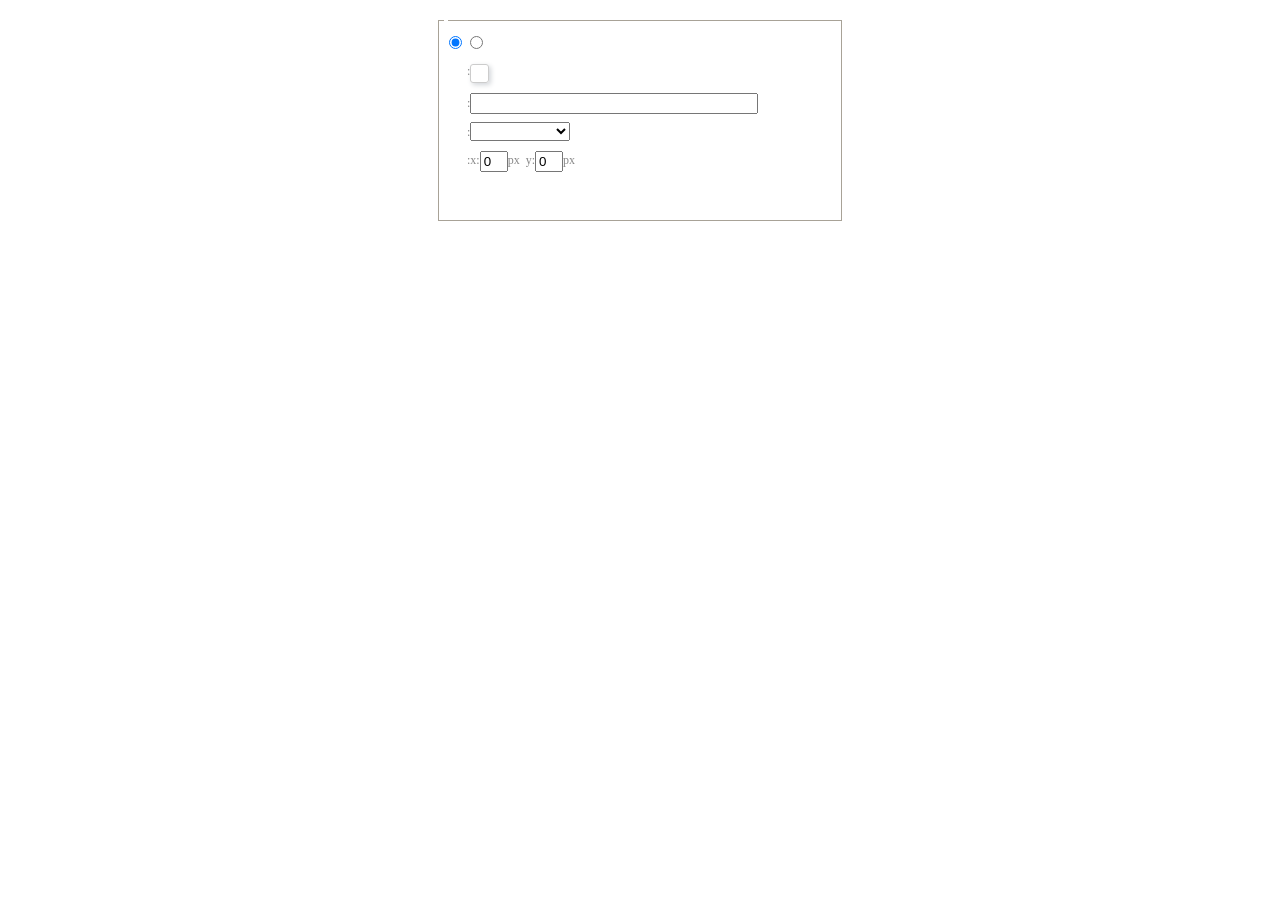
<file: src/main/resources/static/assets/ueditor/dialogs/background/background.html>
<!DOCTYPE HTML>
<html>
<head>
    <meta http-equiv="Content-Type" content="text/html;charset=utf-8"/>
    <script type="text/javascript" src="../internal.js"></script>
    <link rel="stylesheet" type="text/css" href="background.css">
</head>
<body>
    <div id="bg_container" class="wrapper">
        <div id="tabHeads" class="tabhead">
            <span class="focus" data-content-id="normal"><var id="lang_background_normal"></var></span>
            <span class="" data-content-id="imgManager"><var id="lang_background_local"></var></span>
        </div>
        <div id="tabBodys" class="tabbody">
            <div id="normal" class="panel focus">
                <fieldset class="bgarea">
                    <legend><var id="lang_background_set"></var></legend>
                    <div class="content">
                        <div>
                            <label><input id="nocolorRadio" class="iptradio" type="radio" name="t" value="none" checked="checked"><var id="lang_background_none"></var></label>
                            <label><input id="coloredRadio" class="iptradio" type="radio" name="t" value="color"><var id="lang_background_colored"></var></label>
                        </div>
                        <div class="wrapcolor pl">
                            <div class="color">
                                <var id="lang_background_color"></var>:
                            </div>
                            <div id="colorPicker"></div>
                            <div class="clear"></div>
                        </div>
                        <div class="wrapcolor pl">
                            <label><var id="lang_background_netimg"></var>:</label><input class="txt" type="text" id="url">
                        </div>
                        <div id="alignment" class="alignment">
                            <var id="lang_background_align"></var>:<select id="repeatType">
                                <option value="center"></option>
                                <option value="repeat-x"></option>
                                <option value="repeat-y"></option>
                                <option value="repeat"></option>
                                <option value="self"></option>
                            </select>
                        </div>
                        <div id="custom" >
                            <var id="lang_background_position"></var>:x:<input type="text" size="1" id="x" maxlength="4" value="0">px&nbsp;&nbsp;y:<input type="text" size="1" id="y" maxlength="4" value="0">px
                        </div>
                    </div>
                </fieldset>

            </div>
            <div id="imgManager" class="panel">
                <div id="imageList" style=""></div>
            </div>
        </div>
    </div>
    <script type="text/javascript" src="background.js"></script>
</body>
</html>
</file>
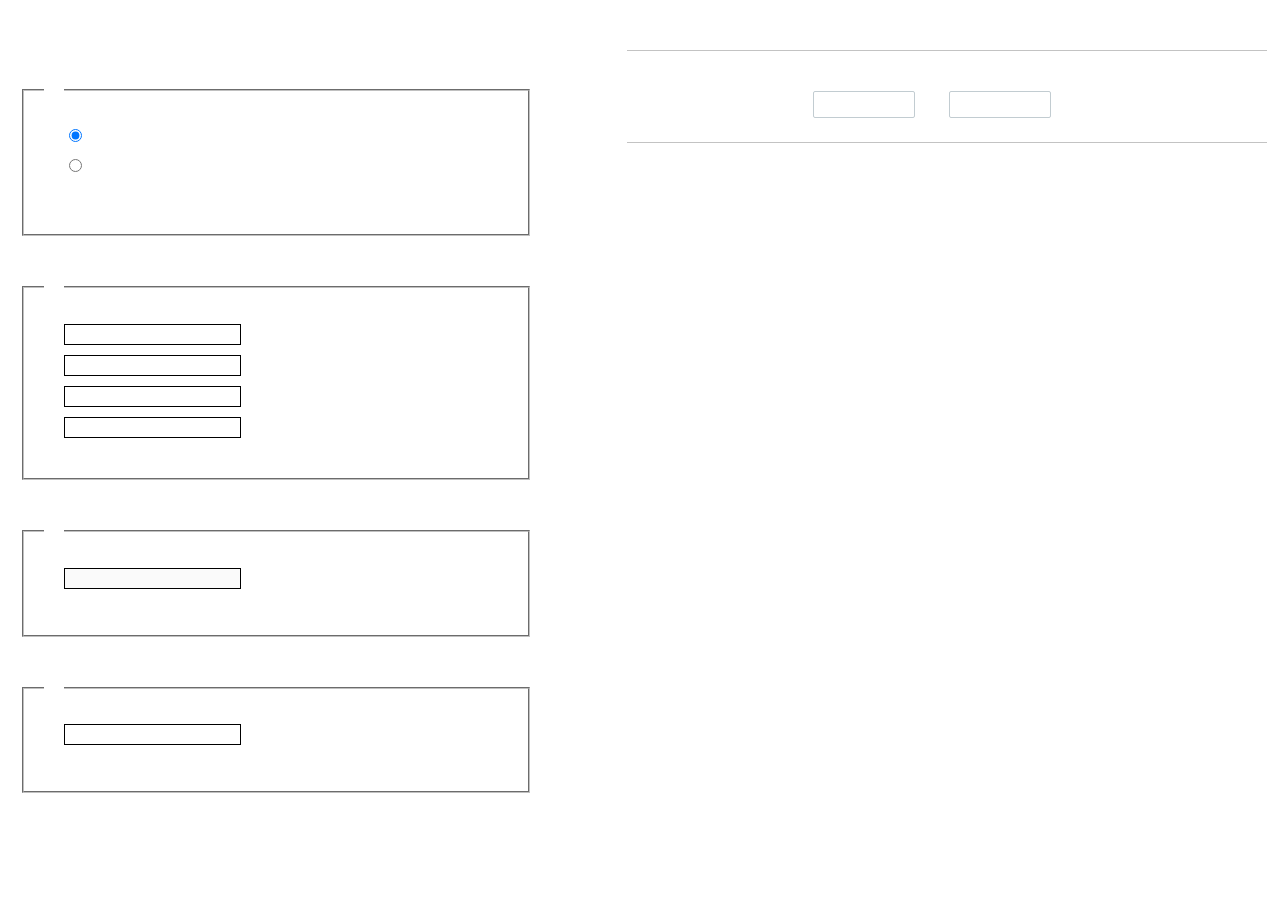
<file: src/main/resources/static/assets/ueditor/dialogs/charts/charts.html>
<!DOCTYPE html>
<html>
    <head>
        <title>chart</title>
        <meta chartset="utf-8">
        <link rel="stylesheet" type="text/css" href="charts.css">
        <script type="text/javascript" src="../internal.js"></script>
    </head>
    <body>
        <div class="main">
            <div class="table-view">
                <h3><var id="lang_data_source"></var></h3>
                <div id="tableContainer" class="table-container"></div>
                <h3><var id="lang_chart_format"></var></h3>
                <form name="data-form">
                    <div class="charts-format">
                        <fieldset>
                            <legend><var id="lang_data_align"></var></legend>
                            <div class="format-item-container">
                                <label>
                                    <input type="radio" class="format-ctrl not-pie-item" name="charts-format" value="1" checked="checked">
                                    <var id="lang_chart_align_same"></var>
                                </label>
                                <label>
                                    <input type="radio" class="format-ctrl not-pie-item" name="charts-format" value="-1">
                                    <var id="lang_chart_align_reverse"></var>
                                </label>
                                <br>
                            </div>
                        </fieldset>
                        <fieldset>
                            <legend><var id="lang_chart_title"></var></legend>
                            <div class="format-item-container">
                                <label>
                                    <var id="lang_chart_main_title"></var><input type="text" name="title" class="data-item">
                                </label>
                                <label>
                                    <var id="lang_chart_sub_title"></var><input type="text" name="sub-title" class="data-item not-pie-item">
                                </label>
                                <label>
                                    <var id="lang_chart_x_title"></var><input type="text" name="x-title" class="data-item not-pie-item">
                                </label>
                                <label>
                                    <var id="lang_chart_y_title"></var><input type="text" name="y-title" class="data-item not-pie-item">
                                </label>
                            </div>
                        </fieldset>
                        <fieldset>
                            <legend><var id="lang_chart_tip"></var></legend>
                            <div class="format-item-container">
                                <label>
                                    <var id="lang_cahrt_tip_prefix"></var>
                                    <input type="text" id="tipInput" name="tip" class="data-item" disabled="disabled">
                                </label>
                                <p><var id="lang_cahrt_tip_description"></var></p>
                            </div>
                        </fieldset>
                        <fieldset>
                            <legend><var id="lang_chart_data_unit"></var></legend>
                            <div class="format-item-container">
                                <label><var id="lang_chart_data_unit_title"></var><input type="text" name="unit" class="data-item"></label>
                                <p><var id="lang_chart_data_unit_description"></var></p>
                            </div>
                        </fieldset>
                    </div>
                </form>
            </div>
            <div class="charts-view">
                <div id="chartsContainer" class="charts-container"></div>
                <div id="chartsType" class="charts-type">
                    <h3><var id="lang_chart_type"></var></h3>
                    <div class="scroll-view">
                        <div class="scroll-container">
                            <div id="scrollBed" class="scroll-bed"></div>
                        </div>
                        <div id="buttonContainer" class="button-container">
                            <a href="#" data-title="prev"><var id="lang_prev_btn"></var></a>
                            <a href="#" data-title="next"><var id="lang_next_btn"></var></a>
                        </div>
                    </div>
                </div>
            </div>
        </div>
        <script src="../../third-party/jquery-1.10.2.min.js"></script>
        <script src="../../third-party/highcharts/highcharts.js"></script>
        <script src="chart.config.js"></script>
        <script src="charts.js"></script>
    </body>
</html>
</file>
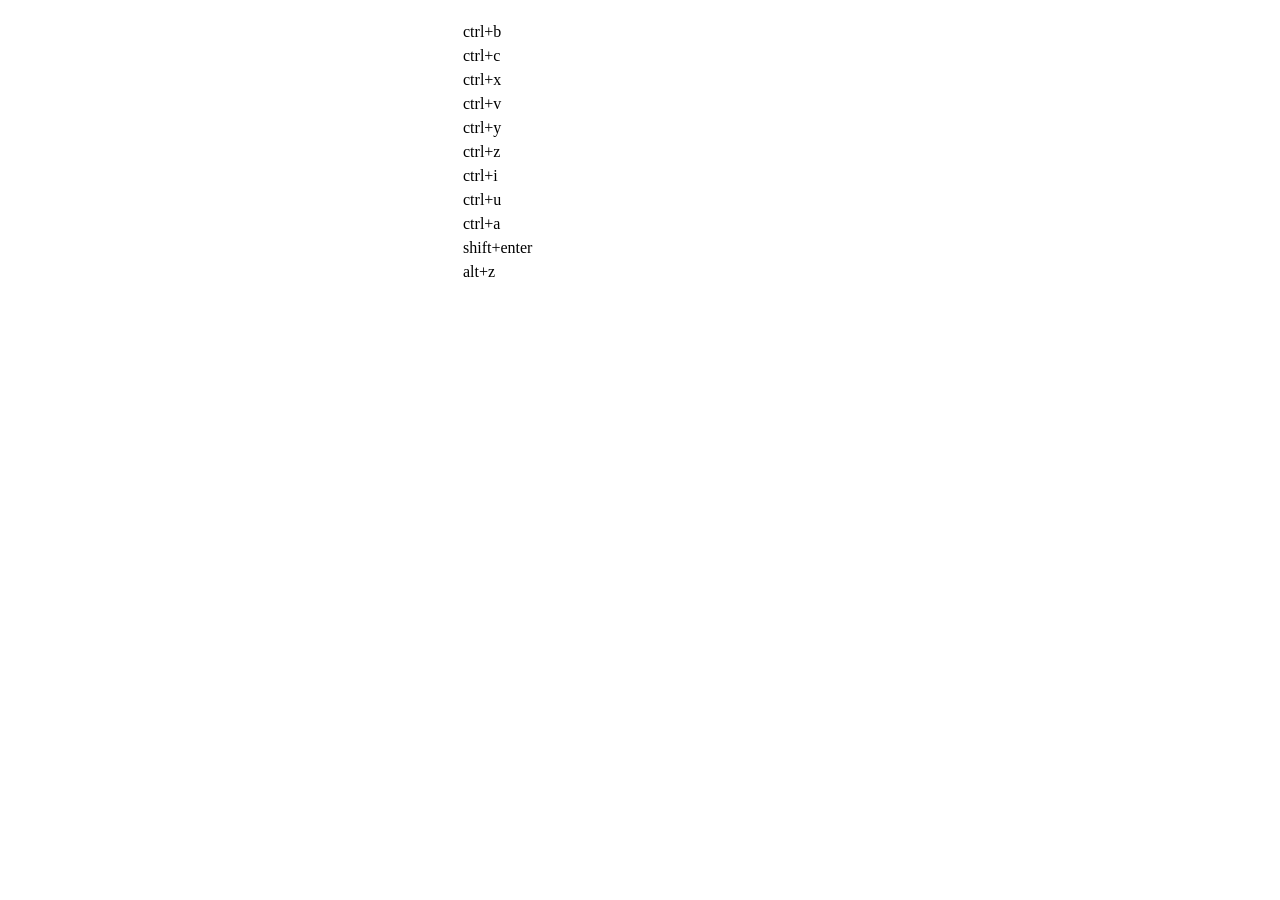
<file: src/main/resources/static/assets/ueditor/dialogs/help/help.html>
<!DOCTYPE HTML PUBLIC "-//W3C//DTD HTML 4.01 Transitional//EN"
        "http://www.w3.org/TR/html4/loose.dtd">
<html>
<head>
    <title>帮助</title>
    <meta content="text/html; charset=utf-8" http-equiv="Content-Type"/>
    <script type="text/javascript" src="../internal.js"></script>
    <link rel="stylesheet" type="text/css" href="help.css">
</head>
<body>
<div class="wrapper" id="helptab">
    <div id="tabHeads" class="tabhead">
        <span class="focus" tabsrc="about"><var id="lang_input_about"></var></span>
        <span tabsrc="shortcuts"><var id="lang_input_shortcuts"></var></span>
    </div>
    <div id="tabBodys" class="tabbody">
        <div id="about" class="panel">
            <h1>UEditor</h1>
            <p id="version"></p>
            <p><var id="lang_input_introduction"></var></p>
        </div>
        <div id="shortcuts" class="panel">
            <table>
                <thead>
                <tr>
                    <td><var id="lang_Txt_shortcuts"></var></td>
                    <td><var id="lang_Txt_func"></var></td>
                </tr>
                </thead>
                <tbody>
                <tr>
                    <td>ctrl+b</td>
                    <td><var id="lang_Txt_bold"></var></td>
                </tr>
                <tr>
                    <td>ctrl+c</td>
                    <td><var id="lang_Txt_copy"></var></td>
                </tr>
                <tr>
                    <td>ctrl+x</td>
                    <td><var id="lang_Txt_cut"></var></td>
                </tr>
                <tr>
                    <td>ctrl+v</td>
                    <td><var id="lang_Txt_Paste"></var></td>
                </tr>
                <tr>
                    <td>ctrl+y</td>
                    <td><var id="lang_Txt_undo"></var></td>
                </tr>
                <tr>
                    <td>ctrl+z</td>
                    <td><var id="lang_Txt_redo"></var></td>
                </tr>
                <tr>
                    <td>ctrl+i</td>
                    <td><var id="lang_Txt_italic"></var></td>
                </tr>
                <tr>
                    <td>ctrl+u</td>
                    <td><var id="lang_Txt_underline"></var></td>
                </tr>
                <tr>
                    <td>ctrl+a</td>
                    <td><var id="lang_Txt_selectAll"></var></td>
                </tr>
                <tr>
                    <td>shift+enter</td>
                    <td><var id="lang_Txt_visualEnter"></var></td>
                </tr>
                <tr>
                    <td>alt+z</td>
                    <td><var id="lang_Txt_fullscreen"></var></td>
                </tr>
                </tbody>
            </table>
        </div>
    </div>
</div>
<script type="text/javascript" src="help.js"></script>
</body>
</html>
</file>
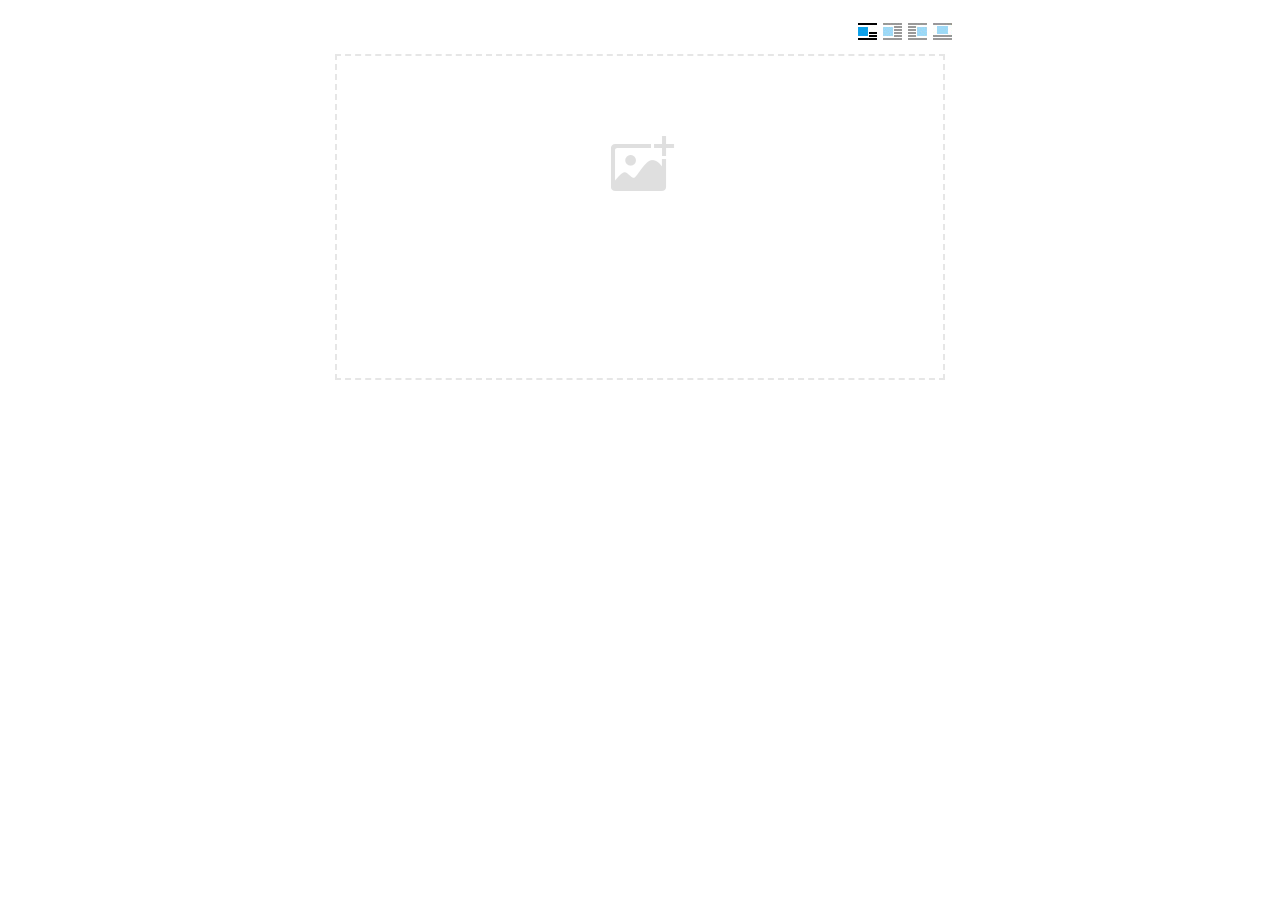
<file: src/main/resources/static/assets/ueditor/dialogs/image/image.html>
<!doctype html>
<html>
<head>
    <meta charset="UTF-8">
    <title>ueditor图片对话框</title>
    <script type="text/javascript" src="../internal.js"></script>

    <!-- jquery -->
    <script type="text/javascript" src="../../third-party/jquery-1.10.2.min.js"></script>

    <!-- webuploader -->
    <script src="../../third-party/webuploader/webuploader.min.js"></script>
    <link rel="stylesheet" type="text/css" href="../../third-party/webuploader/webuploader.css">

    <!-- image dialog -->
    <link rel="stylesheet" href="image.css" type="text/css" />
</head>
<body>

    <div class="wrapper">
        <div id="tabhead" class="tabhead">
            <span class="tab" data-content-id="remote"><var id="lang_tab_remote"></var></span>
            <span class="tab focus" data-content-id="upload"><var id="lang_tab_upload"></var></span>
            <span class="tab" data-content-id="online"><var id="lang_tab_online"></var></span>
            <span class="tab" data-content-id="search"><var id="lang_tab_search"></var></span>
        </div>
        <div class="alignBar">
            <label class="algnLabel"><var id="lang_input_align"></var></label>
                    <span id="alignIcon">
                        <span id="noneAlign" class="none-align focus" data-align="none"></span>
                        <span id="leftAlign" class="left-align" data-align="left"></span>
                        <span id="rightAlign" class="right-align" data-align="right"></span>
                        <span id="centerAlign" class="center-align" data-align="center"></span>
                    </span>
            <input id="align" name="align" type="hidden" value="none"/>
        </div>
        <div id="tabbody" class="tabbody">

            <!-- 远程图片 -->
            <div id="remote" class="panel">
                <div class="top">
                    <div class="row">
                        <label for="url"><var id="lang_input_url"></var></label>
                        <span><input class="text" id="url" type="text"/></span>
                    </div>
                </div>
                <div class="left">
                    <div class="row">
                        <label><var id="lang_input_size"></var></label>
                        <span><var id="lang_input_width">&nbsp;&nbsp;</var><input class="text" type="text" id="width"/>px </span>
                        <span><var id="lang_input_height">&nbsp;&nbsp;</var><input class="text" type="text" id="height"/>px </span>
                        <span><input id="lock" type="checkbox" disabled="disabled"><span id="lockicon"></span></span>
                    </div>
                    <div class="row">
                        <label><var id="lang_input_border"></var></label>
                        <span><input class="text" type="text" id="border"/>px </span>
                    </div>
                    <div class="row">
                        <label><var id="lang_input_vhspace"></var></label>
                        <span><input class="text" type="text" id="vhSpace"/>px </span>
                    </div>
                    <div class="row">
                        <label><var id="lang_input_title"></var></label>
                        <span><input class="text" type="text" id="title"/></span>
                    </div>
                </div>
                <div class="right"><div id="preview"></div></div>
            </div>

            <!-- 上传图片 -->
            <div id="upload" class="panel focus">
                <div id="queueList" class="queueList">
                    <div class="statusBar element-invisible">
                        <div class="progress">
                            <span class="text">0%</span>
                            <span class="percentage"></span>
                        </div><div class="info"></div>
                        <div class="btns">
                            <div id="filePickerBtn"></div>
                            <div class="uploadBtn"><var id="lang_start_upload"></var></div>
                        </div>
                    </div>
                    <div id="dndArea" class="placeholder">
                        <div class="filePickerContainer">
                            <div id="filePickerReady"></div>
                        </div>
                    </div>
                    <ul class="filelist element-invisible">
                        <li id="filePickerBlock" class="filePickerBlock"></li>
                    </ul>
                </div>
            </div>

            <!-- 在线图片 -->
            <div id="online" class="panel">
                <div id="imageList"><var id="lang_imgLoading"></var></div>
            </div>

            <!-- 搜索图片 -->
            <div id="search" class="panel">
                <div class="searchBar">
                    <input id="searchTxt" class="searchTxt text" type="text" />
                    <select id="searchType" class="searchType">
                        <option value="&s=4&z=0"></option>
                        <option value="&s=1&z=19"></option>
                        <option value="&s=2&z=0"></option>
                        <option value="&s=3&z=0"></option>
                    </select>
                    <input id="searchReset" type="button"  />
                    <input id="searchBtn" type="button"  />
                </div>
                <div id="searchList" class="searchList"><ul id="searchListUl"></ul></div>
            </div>

        </div>
    </div>
    <script type="text/javascript" src="image.js"></script>

</body>
</html>
</file>
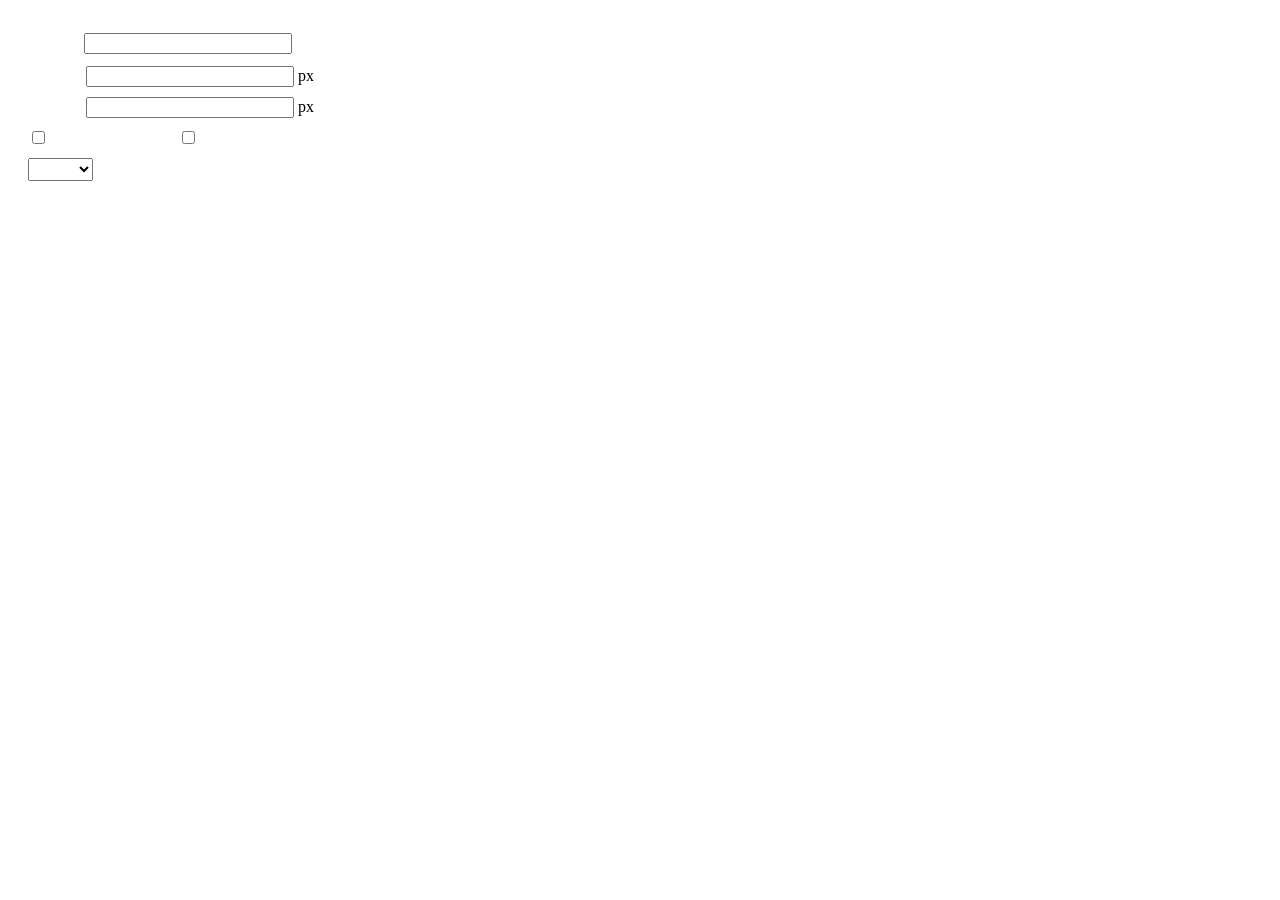
<file: src/main/resources/static/assets/ueditor/dialogs/insertframe/insertframe.html>
<!DOCTYPE html>
<html>
<head>
    <meta http-equiv="Content-Type" content="text/html; charset=utf-8"/>
    <title></title>
    <script type="text/javascript" src="../internal.js"></script>
    <style type="text/css">
        .warp {width: 320px;height: 153px;margin-left:5px;padding: 20px 0 0 15px;position: relative;}
        #url {width: 290px; margin-bottom: 2px; margin-left: -6px; margin-left: -2px\9;*margin-left:0;_margin-left:0; }
        .format span{display: inline-block; width: 58px;text-align: center; zoom:1;}
        table td{padding:5px 0;}
        #align{width: 65px;height: 23px;line-height: 22px;}
    </style>
</head>
<body>
<div class="warp">
        <table width="300" cellpadding="0" cellspacing="0">
            <tr>
                <td colspan="2" class="format">
                    <span><var id="lang_input_address"></var></span>
                    <input style="width:200px" id="url" type="text" value=""/>
                </td>
            </tr>
            <tr>
                <td colspan="2" class="format"><span><var id="lang_input_width"></var></span><input style="width:200px" type="text" id="width"/> px</td>

            </tr>
            <tr>
                <td colspan="2" class="format"><span><var id="lang_input_height"></var></span><input style="width:200px" type="text" id="height"/> px</td>
            </tr>
            <tr>
                <td><span><var id="lang_input_isScroll"></var></span><input type="checkbox" id="scroll"/> </td>
                <td><span><var id="lang_input_frameborder"></var></span><input type="checkbox" id="frameborder"/> </td>
            </tr>

            <tr>
                <td colspan="2"><span><var id="lang_input_alignMode"></var></span>
                    <select id="align">
                        <option value=""></option>
                        <option value="left"></option>
                        <option value="right"></option>
                    </select>
                </td>
            </tr>
        </table>
</div>
<script type="text/javascript">
    var iframe = editor._iframe;
    if(iframe){
        $G("url").value = iframe.getAttribute("src")||"";
        $G("width").value = iframe.getAttribute("width")||iframe.style.width.replace("px","")||"";
        $G("height").value = iframe.getAttribute("height") || iframe.style.height.replace("px","") ||"";
        $G("scroll").checked = (iframe.getAttribute("scrolling") == "yes") ? true : false;
        $G("frameborder").checked = (iframe.getAttribute("frameborder") == "1") ? true : false;
        $G("align").value = iframe.align ? iframe.align : "";
    }
    function queding(){
        var  url = $G("url").value.replace(/^\s*|\s*$/ig,""),
                width = $G("width").value,
                height = $G("height").value,
                scroll = $G("scroll"),
                frameborder = $G("frameborder"),
                float = $G("align").value,
                newIframe = editor.document.createElement("iframe"),
                div;
        if(!url){
            alert(lang.enterAddress);
            return false;
        }
        newIframe.setAttribute("src",/http:\/\/|https:\/\//ig.test(url) ? url : "http://"+url);
        /^[1-9]+[.]?\d*$/g.test( width ) ? newIframe.setAttribute("width",width) : "";
        /^[1-9]+[.]?\d*$/g.test( height ) ? newIframe.setAttribute("height",height) : "";
        scroll.checked ?  newIframe.setAttribute("scrolling","yes") : newIframe.setAttribute("scrolling","no");
        frameborder.checked ?  newIframe.setAttribute("frameborder","1",0) : newIframe.setAttribute("frameborder","0",0);
        float ? newIframe.setAttribute("align",float) :  newIframe.setAttribute("align","");
        if(iframe){
            iframe.parentNode.insertBefore(newIframe,iframe);
            domUtils.remove(iframe);
        }else{
            div = editor.document.createElement("div");
            div.appendChild(newIframe);
            editor.execCommand("inserthtml",div.innerHTML);
        }
        editor._iframe = null;
        dialog.close();
    }
    dialog.onok = queding;
    $G("url").onkeydown = function(evt){
        evt = evt || event;
        if(evt.keyCode == 13){
            queding();
        }
    };
    $focus($G( "url" ));

</script>
</body>
</html>
</file>
<file: src/main/resources/static/assets/ueditor/dialogs/background/background.css>
.wrapper{ width: 424px;margin: 10px auto; zoom:1;position: relative}
.tabbody{height:225px;}
.tabbody .panel { position: absolute;width:100%; height:100%;background: #fff; display: none;}
.tabbody .focus { display: block;}

body{font-size: 12px;color: #888;overflow: hidden;}
input,label{vertical-align:middle}
.clear{clear: both;}
.pl{padding-left: 18px;padding-left: 23px\9;}

#imageList {width: 420px;height: 215px;margin-top: 10px;overflow: hidden;overflow-y: auto;}
#imageList div {float: left;width: 100px;height: 95px;margin: 5px 10px;}
#imageList img {cursor: pointer;border: 2px solid white;}

.bgarea{margin: 10px;padding: 5px;height: 84%;border: 1px solid #A8A297;}
.content div{margin: 10px 0 10px 5px;}
.content .iptradio{margin: 0px 5px 5px 0px;}
.txt{width:280px;}

.wrapcolor{height: 19px;}
div.color{float: left;margin: 0;}
#colorPicker{width: 17px;height: 17px;border: 1px solid #CCC;display: inline-block;border-radius: 3px;box-shadow: 2px 2px 5px #D3D6DA;margin: 0;float: left;}
div.alignment,#custom{margin-left: 23px;margin-left: 28px\9;}
#custom input{height: 15px;min-height: 15px;width:20px;}
#repeatType{width:100px;}


/* 图片管理样式 */
#imgManager {
    width: 100%;
    height: 225px;
}
#imgManager #imageList{
    width: 100%;
    overflow-x: hidden;
    overflow-y: auto;
}
#imgManager ul {
    display: block;
    list-style: none;
    margin: 0;
    padding: 0;
}
#imgManager li {
    float: left;
    display: block;
    list-style: none;
    padding: 0;
    width: 113px;
    height: 113px;
    margin: 9px 0 0 19px;
    background-color: #eee;
    overflow: hidden;
    cursor: pointer;
    position: relative;
}
#imgManager li.clearFloat {
    float: none;
    clear: both;
    display: block;
    width:0;
    height:0;
    margin: 0;
    padding: 0;
}
#imgManager li img {
    cursor: pointer;
}
#imgManager li .icon {
    cursor: pointer;
    width: 113px;
    height: 113px;
    position: absolute;
    top: 0;
    left: 0;
    z-index: 2;
    border: 0;
    background-repeat: no-repeat;
}
#imgManager li .icon:hover {
    width: 107px;
    height: 107px;
    border: 3px solid #1094fa;
}
#imgManager li.selected .icon {
    background-image: url(images/success.png);
    background-position: 75px 75px;
}
#imgManager li.selected .icon:hover {
    width: 107px;
    height: 107px;
    border: 3px solid #1094fa;
    background-position: 72px 72px;
}
</file>
<file: src/main/resources/static/assets/ueditor/dialogs/charts/charts.css>
html, body {
    width: 100%;
    height: 100%;
    margin: 0;
    padding: 0;
    overflow-x: hidden;
}

.main {
    width: 100%;
    overflow: hidden;
}

.table-view {
    height: 100%;
    float: left;
    margin: 20px;
    width: 40%;
}

.table-view .table-container {
    width: 100%;
    margin-bottom: 50px;
    overflow: scroll;
}

.table-view th {
    padding: 5px 10px;
    background-color: #F7F7F7;
}

.table-view td {
    width: 50px;
    text-align: center;
    padding:0;
}

.table-container input {
    width: 40px;
    padding: 5px;
    border: none;
    outline: none;
}

.table-view caption {
    font-size: 18px;
    text-align: left;
}

.charts-view {
    /*margin-left: 49%!important;*/
    width: 50%;
    margin-left: 49%;
    height: 400px;
}

.charts-container {
    border-left: 1px solid #c3c3c3;
}

.charts-format fieldset {
    padding-left: 20px;
    margin-bottom: 50px;
}

.charts-format legend {
    padding-left: 10px;
    padding-right: 10px;
}

.format-item-container {
    padding: 20px;
}

.format-item-container label {
    display: block;
    margin: 10px 0;
}

.charts-format .data-item {
    border: 1px solid black;
    outline: none;
    padding: 2px 3px;
}

/* 图表类型 */

.charts-type {
    margin-top: 50px;
    height: 300px;
}

.scroll-view {
    border: 1px solid #c3c3c3;
    border-left: none;
    border-right: none;
    overflow: hidden;
}

.scroll-container {
    margin: 20px;
    width: 100%;
    overflow: hidden;
}

.scroll-bed {
    width: 10000px;
    _margin-top: 20px;
    -webkit-transition: margin-left .5s ease;
    -moz-transition: margin-left .5s ease;
    transition: margin-left .5s ease;
}

.view-box {
    display: inline-block;
    *display: inline;
    *zoom: 1;
    margin-right: 20px;
    border: 2px solid white;
    line-height: 0;
    overflow: hidden;
    cursor: pointer;
}

.view-box img {
    border: 1px solid #cecece;
}

.view-box.selected {
    border-color: #7274A7;
}

.button-container {
    margin-bottom: 20px;
    text-align: center;
}

.button-container a {
    display: inline-block;
    width: 100px;
    height: 25px;
    line-height: 25px;
    border: 1px solid #c2ccd1;
    margin-right: 30px;
    text-decoration: none;
    color: black;
    -webkit-border-radius: 2px;
    -moz-border-radius: 2px;
    border-radius: 2px;
}

.button-container a:HOVER {
    background: #fcfcfc;
}

.button-container a:ACTIVE {
    border-top-color: #c2ccd1;
    box-shadow:inset 0 5px 4px -4px rgba(49, 49, 64, 0.1);
}

.edui-charts-not-data {
    height: 100px;
    line-height: 100px;
    text-align: center;
}
</file>
<file: src/main/resources/static/assets/ueditor/dialogs/help/help.css>
.wrapper{width: 370px;margin: 10px auto;zoom: 1;}
.tabbody{height: 360px;}
.tabbody .panel{width:100%;height: 360px;position: absolute;background: #fff;}
.tabbody .panel h1{font-size:26px;margin: 5px 0 0 5px;}
.tabbody .panel p{font-size:12px;margin: 5px 0 0 5px;}
.tabbody table{width:90%;line-height: 20px;margin: 5px 0 0 5px;;}
.tabbody table thead{font-weight: bold;line-height: 25px;}
</file>
<file: src/main/resources/static/assets/ueditor/third-party/webuploader/webuploader.css>
.webuploader-container {
	position: relative;
}
.webuploader-element-invisible {
	position: absolute !important;
	clip: rect(1px 1px 1px 1px); /* IE6, IE7 */
    clip: rect(1px,1px,1px,1px);
}
.webuploader-pick {
	position: relative;
	display: inline-block;
	cursor: pointer;
	background: #00b7ee;
	padding: 10px 15px;
	color: #fff;
	text-align: center;
	border-radius: 3px;
	overflow: hidden;
}
.webuploader-pick-hover {
	background: #00a2d4;
}

.webuploader-pick-disable {
	opacity: 0.6;
	pointer-events:none;
}
</file>
<file: src/main/resources/static/assets/ueditor/dialogs/image/image.css>
@charset "utf-8";
/* dialog样式 */
.wrapper {
    zoom: 1;
    width: 630px;
    *width: 626px;
    height: 380px;
    margin: 0 auto;
    padding: 10px;
    position: relative;
    font-family: sans-serif;
}

/*tab样式框大小*/
.tabhead {
    float:left;
}
.tabbody {
    width: 100%;
    height: 346px;
    position: relative;
    clear: both;
}

.tabbody .panel {
    position: absolute;
    width: 0;
    height: 0;
    background: #fff;
    overflow: hidden;
    display: none;
}

.tabbody .panel.focus {
    width: 100%;
    height: 346px;
    display: block;
}

/* 图片对齐方式 */
.alignBar{
    float:right;
    margin-top: 5px;
    position: relative;
}

.alignBar .algnLabel{
    float:left;
    height: 20px;
    line-height: 20px;
}

.alignBar #alignIcon{
    zoom:1;
    _display: inline;
    display: inline-block;
    position: relative;
}
.alignBar #alignIcon span{
    float: left;
    cursor: pointer;
    display: block;
    width: 19px;
    height: 17px;
    margin-right: 3px;
    margin-left: 3px;
    background-image: url(./images/alignicon.jpg);
}
.alignBar #alignIcon .none-align{
    background-position: 0 -18px;
}
.alignBar #alignIcon .left-align{
    background-position: -20px -18px;
}
.alignBar #alignIcon .right-align{
    background-position: -40px -18px;
}
.alignBar #alignIcon .center-align{
    background-position: -60px -18px;
}
.alignBar #alignIcon .none-align.focus{
    background-position: 0 0;
}
.alignBar #alignIcon .left-align.focus{
    background-position: -20px 0;
}
.alignBar #alignIcon .right-align.focus{
    background-position: -40px 0;
}
.alignBar #alignIcon .center-align.focus{
    background-position: -60px 0;
}




/* 远程图片样式 */
#remote {
    z-index: 200;
}

#remote .top{
    width: 100%;
    margin-top: 25px;
}
#remote .left{
    display: block;
    float: left;
    width: 300px;
    height:10px;
}
#remote .right{
    display: block;
    float: right;
    width: 300px;
    height:10px;
}
#remote .row{
    margin-left: 20px;
    clear: both;
    height: 40px;
}

#remote .row label{
    text-align: center;
    width: 50px;
    zoom:1;
    _display: inline;
    display:inline-block;
    vertical-align: middle;
}
#remote .row label.algnLabel{
    float: left;

}

#remote input.text{
    width: 150px;
    padding: 3px 6px;
    font-size: 14px;
    line-height: 1.42857143;
    color: #555;
    background-color: #fff;
    background-image: none;
    border: 1px solid #ccc;
    border-radius: 4px;
    -webkit-box-shadow: inset 0 1px 1px rgba(0, 0, 0, .075);
    box-shadow: inset 0 1px 1px rgba(0, 0, 0, .075);
    -webkit-transition: border-color ease-in-out .15s, box-shadow ease-in-out .15s;
    transition: border-color ease-in-out .15s, box-shadow ease-in-out .15s;
}
#remote input.text:focus {
    border-color: #66afe9;
    outline: 0;
    -webkit-box-shadow: inset 0 1px 1px rgba(0, 0, 0, .075), 0 0 8px rgba(102, 175, 233, .6);
    box-shadow: inset 0 1px 1px rgba(0, 0, 0, .075), 0 0 8px rgba(102, 175, 233, .6);
}
#remote #url{
    width: 500px;
    margin-bottom: 2px;
}
#remote #width,
#remote #height{
    width: 20px;
    margin-left: 2px;
    margin-right: 2px;
}
#remote #border,
#remote #vhSpace,
#remote #title{
    width: 180px;
    margin-right: 5px;
}
#remote #lock{
}
#remote #lockicon{
    zoom: 1;
    _display:inline;
    display: inline-block;
    width: 20px;
    height: 20px;
    background: url("../../themes/default/images/lock.gif") -13px -13px no-repeat;
    vertical-align: middle;
}
#remote #preview{
    clear: both;
    width: 260px;
    height: 240px;
    z-index: 9999;
    margin-top: 10px;
    background-color: #eee;
    overflow: hidden;
}

/* 上传图片 */
.tabbody #upload.panel {
    width: 0;
    height: 0;
    overflow: hidden;
    position: absolute !important;
    clip: rect(1px, 1px, 1px, 1px);
    background: #fff;
    display: block;
}

.tabbody #upload.panel.focus {
    width: 100%;
    height: 346px;
    display: block;
    clip: auto;
}

#upload .queueList {
    margin: 0;
    width: 100%;
    height: 100%;
    position: absolute;
    overflow: hidden;
}

#upload p {
    margin: 0;
}

.element-invisible {
    width: 0 !important;
    height: 0 !important;
    border: 0;
    padding: 0;
    margin: 0;
    overflow: hidden;
    position: absolute !important;
    clip: rect(1px, 1px, 1px, 1px);
}

#upload .placeholder {
    margin: 10px;
    border: 2px dashed #e6e6e6;
    *border: 0px dashed #e6e6e6;
    height: 172px;
    padding-top: 150px;
    text-align: center;
    background: url(./images/image.png) center 70px no-repeat;
    color: #cccccc;
    font-size: 18px;
    position: relative;
    top:0;
    *top: 10px;
}

#upload .placeholder .webuploader-pick {
    font-size: 18px;
    background: #00b7ee;
    border-radius: 3px;
    line-height: 44px;
    padding: 0 30px;
    *width: 120px;
    color: #fff;
    display: inline-block;
    margin: 0 auto 20px auto;
    cursor: pointer;
    box-shadow: 0 1px 1px rgba(0, 0, 0, 0.1);
}

#upload .placeholder .webuploader-pick-hover {
    background: #00a2d4;
}


#filePickerContainer {
    text-align: center;
}

#upload .placeholder .flashTip {
    color: #666666;
    font-size: 12px;
    position: absolute;
    width: 100%;
    text-align: center;
    bottom: 20px;
}

#upload .placeholder .flashTip a {
    color: #0785d1;
    text-decoration: none;
}

#upload .placeholder .flashTip a:hover {
    text-decoration: underline;
}

#upload .placeholder.webuploader-dnd-over {
    border-color: #999999;
}

#upload .filelist {
    list-style: none;
    margin: 0;
    padding: 0;
    overflow-x: hidden;
    overflow-y: auto;
    position: relative;
    height: 300px;
}

#upload .filelist:after {
    content: '';
    display: block;
    width: 0;
    height: 0;
    overflow: hidden;
    clear: both;
    position: relative;
}

#upload .filelist li {
    width: 113px;
    height: 113px;
    background: url(./images/bg.png);
    text-align: center;
    margin: 9px 0 0 9px;
    *margin: 6px 0 0 6px;
    position: relative;
    display: block;
    float: left;
    overflow: hidden;
    font-size: 12px;
}

#upload .filelist li p.log {
    position: relative;
    top: -45px;
}

#upload .filelist li p.title {
    position: absolute;
    top: 0;
    left: 0;
    width: 100%;
    overflow: hidden;
    white-space: nowrap;
    text-overflow: ellipsis;
    top: 5px;
    text-indent: 5px;
    text-align: left;
}

#upload .filelist li p.progress {
    position: absolute;
    width: 100%;
    bottom: 0;
    left: 0;
    height: 8px;
    overflow: hidden;
    z-index: 50;
    margin: 0;
    border-radius: 0;
    background: none;
    -webkit-box-shadow: 0 0 0;
}

#upload .filelist li p.progress span {
    display: none;
    overflow: hidden;
    width: 0;
    height: 100%;
    background: #1483d8 url(./images/progress.png) repeat-x;

    -webit-transition: width 200ms linear;
    -moz-transition: width 200ms linear;
    -o-transition: width 200ms linear;
    -ms-transition: width 200ms linear;
    transition: width 200ms linear;

    -webkit-animation: progressmove 2s linear infinite;
    -moz-animation: progressmove 2s linear infinite;
    -o-animation: progressmove 2s linear infinite;
    -ms-animation: progressmove 2s linear infinite;
    animation: progressmove 2s linear infinite;

    -webkit-transform: translateZ(0);
}

@-webkit-keyframes progressmove {
    0% {
        background-position: 0 0;
    }
    100% {
        background-position: 17px 0;
    }
}

@-moz-keyframes progressmove {
    0% {
        background-position: 0 0;
    }
    100% {
        background-position: 17px 0;
    }
}

@keyframes progressmove {
    0% {
        background-position: 0 0;
    }
    100% {
        background-position: 17px 0;
    }
}

#upload .filelist li p.imgWrap {
    position: relative;
    z-index: 2;
    line-height: 113px;
    vertical-align: middle;
    overflow: hidden;
    width: 113px;
    height: 113px;

    -webkit-transform-origin: 50% 50%;
    -moz-transform-origin: 50% 50%;
    -o-transform-origin: 50% 50%;
    -ms-transform-origin: 50% 50%;
    transform-origin: 50% 50%;

    -webit-transition: 200ms ease-out;
    -moz-transition: 200ms ease-out;
    -o-transition: 200ms ease-out;
    -ms-transition: 200ms ease-out;
    transition: 200ms ease-out;
}

#upload .filelist li img {
    width: 100%;
}

#upload .filelist li p.error {
    background: #f43838;
    color: #fff;
    position: absolute;
    bottom: 0;
    left: 0;
    height: 28px;
    line-height: 28px;
    width: 100%;
    z-index: 100;
    display:none;
}

#upload .filelist li .success {
    display: block;
    position: absolute;
    left: 0;
    bottom: 0;
    height: 40px;
    width: 100%;
    z-index: 200;
    background: url(./images/success.png) no-repeat right bottom;
    background: url(./images/success.gif) no-repeat right bottom \9;
}

#upload .filelist li.filePickerBlock {
    width: 113px;
    height: 113px;
    background: url(./images/image.png) no-repeat center 12px;
    border: 1px solid #eeeeee;
    border-radius: 0;
}
#upload .filelist li.filePickerBlock div.webuploader-pick  {
    width: 100%;
    height: 100%;
    margin: 0;
    padding: 0;
    opacity: 0;
    background: none;
    font-size: 0;
}

#upload .filelist div.file-panel {
    position: absolute;
    height: 0;
    filter: progid:DXImageTransform.Microsoft.gradient(GradientType=0, startColorstr='#80000000', endColorstr='#80000000') \0;
    background: rgba(0, 0, 0, 0.5);
    width: 100%;
    top: 0;
    left: 0;
    overflow: hidden;
    z-index: 300;
}

#upload .filelist div.file-panel span {
    width: 24px;
    height: 24px;
    display: inline;
    float: right;
    text-indent: -9999px;
    overflow: hidden;
    background: url(./images/icons.png) no-repeat;
    background: url(./images/icons.gif) no-repeat \9;
    margin: 5px 1px 1px;
    cursor: pointer;
    -webkit-tap-highlight-color: rgba(0,0,0,0);
    -webkit-user-select: none;
    -moz-user-select: none;
    -ms-user-select: none;
    user-select: none;
}

#upload .filelist div.file-panel span.rotateLeft {
    display:none;
    background-position: 0 -24px;
}

#upload .filelist div.file-panel span.rotateLeft:hover {
    background-position: 0 0;
}

#upload .filelist div.file-panel span.rotateRight {
    display:none;
    background-position: -24px -24px;
}

#upload .filelist div.file-panel span.rotateRight:hover {
    background-position: -24px 0;
}

#upload .filelist div.file-panel span.cancel {
    background-position: -48px -24px;
}

#upload .filelist div.file-panel span.cancel:hover {
    background-position: -48px 0;
}

#upload .statusBar {
    height: 45px;
    border-bottom: 1px solid #dadada;
    margin: 0 10px;
    padding: 0;
    line-height: 45px;
    vertical-align: middle;
    position: relative;
}

#upload .statusBar .progress {
    border: 1px solid #1483d8;
    width: 198px;
    background: #fff;
    height: 18px;
    position: absolute;
    top: 12px;
    display: none;
    text-align: center;
    line-height: 18px;
    color: #6dbfff;
    margin: 0 10px 0 0;
}
#upload .statusBar .progress span.percentage {
    width: 0;
    height: 100%;
    left: 0;
    top: 0;
    background: #1483d8;
    position: absolute;
}
#upload .statusBar .progress span.text {
    position: relative;
    z-index: 10;
}

#upload .statusBar .info {
    display: inline-block;
    font-size: 14px;
    color: #666666;
}

#upload .statusBar .btns {
    position: absolute;
    top: 7px;
    right: 0;
    line-height: 30px;
}

#filePickerBtn {
    display: inline-block;
    float: left;
}
#upload .statusBar .btns .webuploader-pick,
#upload .statusBar .btns .uploadBtn,
#upload .statusBar .btns .uploadBtn.state-uploading,
#upload .statusBar .btns .uploadBtn.state-paused {
    background: #ffffff;
    border: 1px solid #cfcfcf;
    color: #565656;
    padding: 0 18px;
    display: inline-block;
    border-radius: 3px;
    margin-left: 10px;
    cursor: pointer;
    font-size: 14px;
    float: left;
    -webkit-user-select: none;
    -moz-user-select: none;
    -ms-user-select: none;
    user-select: none;
}
#upload .statusBar .btns .webuploader-pick-hover,
#upload .statusBar .btns .uploadBtn:hover,
#upload .statusBar .btns .uploadBtn.state-uploading:hover,
#upload .statusBar .btns .uploadBtn.state-paused:hover {
    background: #f0f0f0;
}

#upload .statusBar .btns .uploadBtn,
#upload .statusBar .btns .uploadBtn.state-paused{
    background: #00b7ee;
    color: #fff;
    border-color: transparent;
}
#upload .statusBar .btns .uploadBtn:hover,
#upload .statusBar .btns .uploadBtn.state-paused:hover{
    background: #00a2d4;
}

#upload .statusBar .btns .uploadBtn.disabled {
    pointer-events: none;
    filter:alpha(opacity=60);
    -moz-opacity:0.6;
    -khtml-opacity: 0.6;
    opacity: 0.6;
}



/* 图片管理样式 */
#online {
    width: 100%;
    height: 336px;
    padding: 10px 0 0 0;
}
#online #imageList{
    width: 100%;
    height: 100%;
    overflow-x: hidden;
    overflow-y: auto;
    position: relative;
}
#online ul {
    display: block;
    list-style: none;
    margin: 0;
    padding: 0;
}
#online li {
    float: left;
    display: block;
    list-style: none;
    padding: 0;
    width: 113px;
    height: 113px;
    margin: 0 0 9px 9px;
    *margin: 0 0 6px 6px;
    background-color: #eee;
    overflow: hidden;
    cursor: pointer;
    position: relative;
}
#online li.clearFloat {
    float: none;
    clear: both;
    display: block;
    width:0;
    height:0;
    margin: 0;
    padding: 0;
}
#online li img {
    cursor: pointer;
}
#online li .icon {
    cursor: pointer;
    width: 113px;
    height: 113px;
    position: absolute;
    top: 0;
    left: 0;
    z-index: 2;
    border: 0;
    background-repeat: no-repeat;
}
#online li .icon:hover {
    width: 107px;
    height: 107px;
    border: 3px solid #1094fa;
}
#online li.selected .icon {
    background-image: url(images/success.png);
    background-image: url(images/success.gif)\9;
    background-position: 75px 75px;
}
#online li.selected .icon:hover {
    width: 107px;
    height: 107px;
    border: 3px solid #1094fa;
    background-position: 72px 72px;
}


/* 图片搜索样式 */
#search .searchBar {
    width: 100%;
    height: 30px;
    margin: 10px 0 5px 0;
    padding: 0;
}

#search input.text{
    width: 150px;
    padding: 3px 6px;
    font-size: 14px;
    line-height: 1.42857143;
    color: #555;
    background-color: #fff;
    background-image: none;
    border: 1px solid #ccc;
    border-radius: 4px;
    -webkit-box-shadow: inset 0 1px 1px rgba(0, 0, 0, .075);
    box-shadow: inset 0 1px 1px rgba(0, 0, 0, .075);
    -webkit-transition: border-color ease-in-out .15s, box-shadow ease-in-out .15s;
    transition: border-color ease-in-out .15s, box-shadow ease-in-out .15s;
}
#search input.text:focus {
    border-color: #66afe9;
    outline: 0;
    -webkit-box-shadow: inset 0 1px 1px rgba(0, 0, 0, .075), 0 0 8px rgba(102, 175, 233, .6);
    box-shadow: inset 0 1px 1px rgba(0, 0, 0, .075), 0 0 8px rgba(102, 175, 233, .6);
}
#search input.searchTxt {
    margin-left:5px;
    padding-left: 5px;
    background: #FFF;
    width: 300px;
    *width: 260px;
    height: 21px;
    line-height: 21px;
    float: left;
    dislay: block;
}

#search .searchType {
    width: 65px;
    height: 28px;
    padding:0;
    line-height: 28px;
    border: 1px solid #d7d7d7;
    border-radius: 0;
    vertical-align: top;
    margin-left: 5px;
    float: left;
    dislay: block;
}

#search #searchBtn,
#search #searchReset {
    display: inline-block;
    margin-bottom: 0;
    margin-right: 5px;
    padding: 4px 10px;
    font-weight: 400;
    text-align: center;
    vertical-align: middle;
    cursor: pointer;
    background-image: none;
    border: 1px solid transparent;
    white-space: nowrap;
    font-size: 14px;
    border-radius: 4px;
    -webkit-user-select: none;
    -moz-user-select: none;
    -ms-user-select: none;
    user-select: none;
    vertical-align: top;
    float: right;
}

#search #searchBtn {
    color: white;
    border-color: #285e8e;
    background-color: #3b97d7;
}
#search #searchReset {
    color: #333;
    border-color: #ccc;
    background-color: #fff;
}
#search #searchBtn:hover {
    background-color: #3276b1;
}
#search #searchReset:hover {
    background-color: #eee;
}

#search .msg {
    margin-left: 5px;
}

#search .searchList{
    width: 100%;
    height: 300px;
    overflow: hidden;
    clear: both;
}
#search .searchList ul{
    margin:0;
    padding:0;
    list-style:none;
    clear: both;
    width: 100%;
    height: 100%;
    overflow-x: hidden;
    overflow-y: auto;
    zoom: 1;
    position: relative;
}

#search .searchList li {
    list-style:none;
    float: left;
    display: block;
    width: 115px;
    margin: 5px 10px 5px 20px;
    *margin: 5px 10px 5px 15px;
    padding:0;
    font-size: 12px;
    box-shadow: 0 1px 3px rgba(0, 0, 0, .3);
    -moz-box-shadow: 0 1px 3px rgba(0, 0, 0, .3);
    -webkit-box-shadow: 0 1px 3px rgba(0, 0, 0, .3);
    position: relative;
    vertical-align: top;
    text-align: center;
    overflow: hidden;
    cursor: pointer;
    filter: alpha(Opacity=100);
    -moz-opacity: 1;
    opacity: 1;
    border: 2px solid #eee;
}

#search .searchList li.selected {
    filter: alpha(Opacity=40);
    -moz-opacity: 0.4;
    opacity: 0.4;
    border: 2px solid #00a0e9;
}

#search .searchList li p {
    background-color: #eee;
    margin: 0;
    padding: 0;
    position: relative;
    width:100%;
    height:115px;
    overflow: hidden;
}

#search .searchList li p img {
    cursor: pointer;
    border: 0;
}

#search .searchList li a {
    color: #999;
    border-top: 1px solid #F2F2F2;
    background: #FAFAFA;
    text-align: center;
    display: block;
    padding: 0 5px;
    width: 105px;
    height:32px;
    line-height:32px;
    white-space:nowrap;
    text-overflow:ellipsis;
    text-decoration: none;
    overflow: hidden;
    word-break: break-all;
}

#search .searchList a:hover {
    text-decoration: underline;
    color: #333;
}
#search .searchList .clearFloat{
    clear: both;
}
</file>
